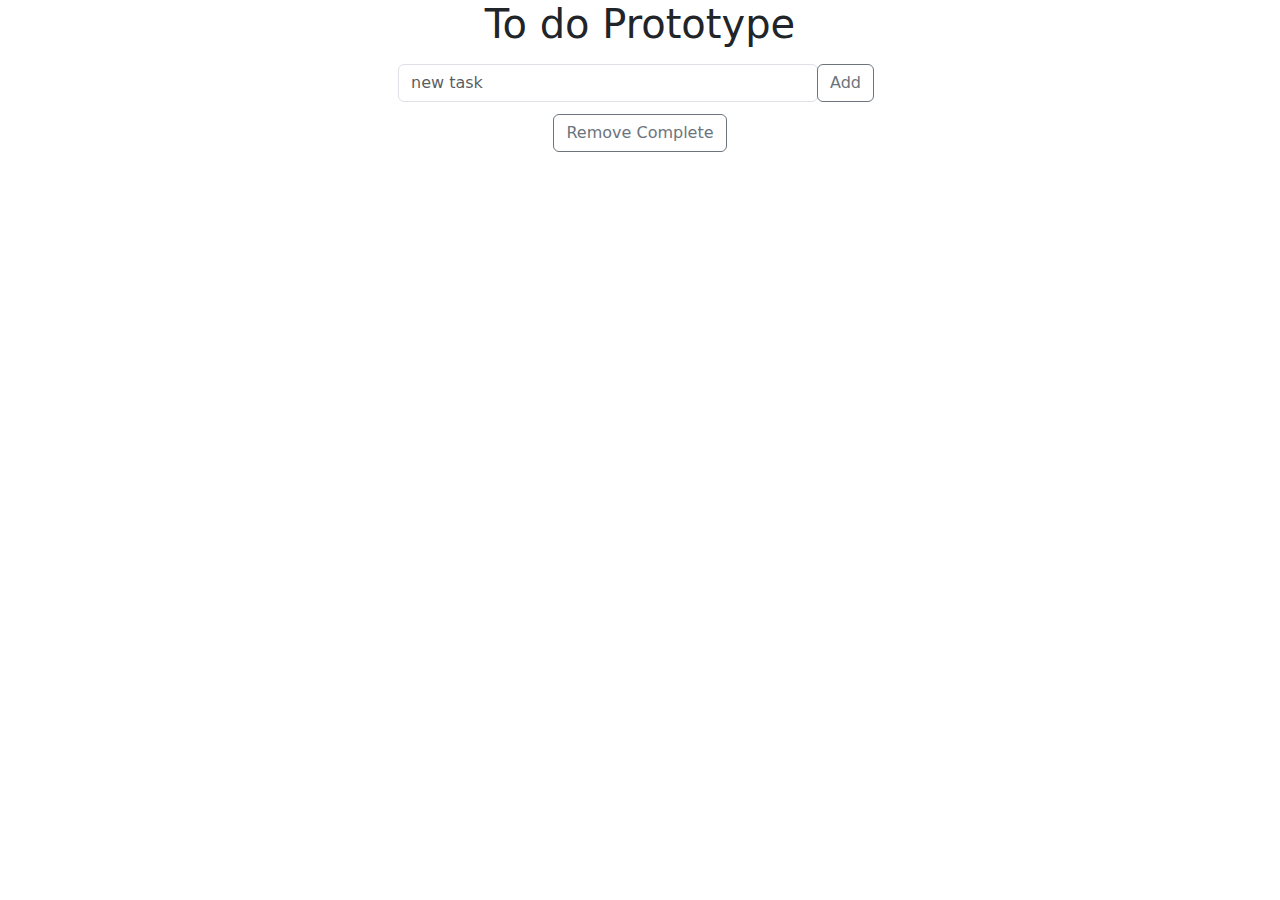
<file: Lab 5/index.html>
<!DOCTYPE html>
<html lang="en">
    <head>
        <meta charset="UTF-8">
        <meta http-equiv="X-UA-Compatible" content="IE=edge">
        <meta name="viewport" content="width=device-width, initial-scale=1.0">
        <link rel="stylesheet" href="https://cdn.jsdelivr.net/npm/bootstrap@5.2.1/dist/css/bootstrap.min.css">
        <link rel="stylesheet" integrity="sha384-iYQeCzEYFbKjA/T2uDLTpkwGzCiq6soy8tYaI1GyVh/UjpbCx/TYkiZhlZB6+fzT" crossorigin="anonymous">
    </head>
    <body>
        <div class="container" >
          <center><h1>To do Prototype</h1></center>
             <div class =" d-flex flex-column align-items-center justify-content-center ">
              

                <div style=" width: 500px;">
                   
                    
                   
                    <form class="p-2 text-center" >
      
                        <div class="input-group mb-2">
                            <span style="width:420px;"><input type= "text" id="newinput" class="form-control bg-white" placeholder="new task" /> </span>
                            <span><button type="button" class="btn btn-outline-secondary" id="rowAdder" ></span> Add</button> </span>
                         </div>
                         <button type="button" id='remove' class="btn btn-outline-secondary  mt-1"> Remove Complete</button>
                    </form>

                    <div id="output"></div>

            </div>
        </div>
        <script src="https://ajax.googleapis.com/ajax/libs/jquery/3.6.0/jquery.min.js"></script>
        <script type="text/javascript" src="Script.js"></script>
    </body>
</html>
</file>
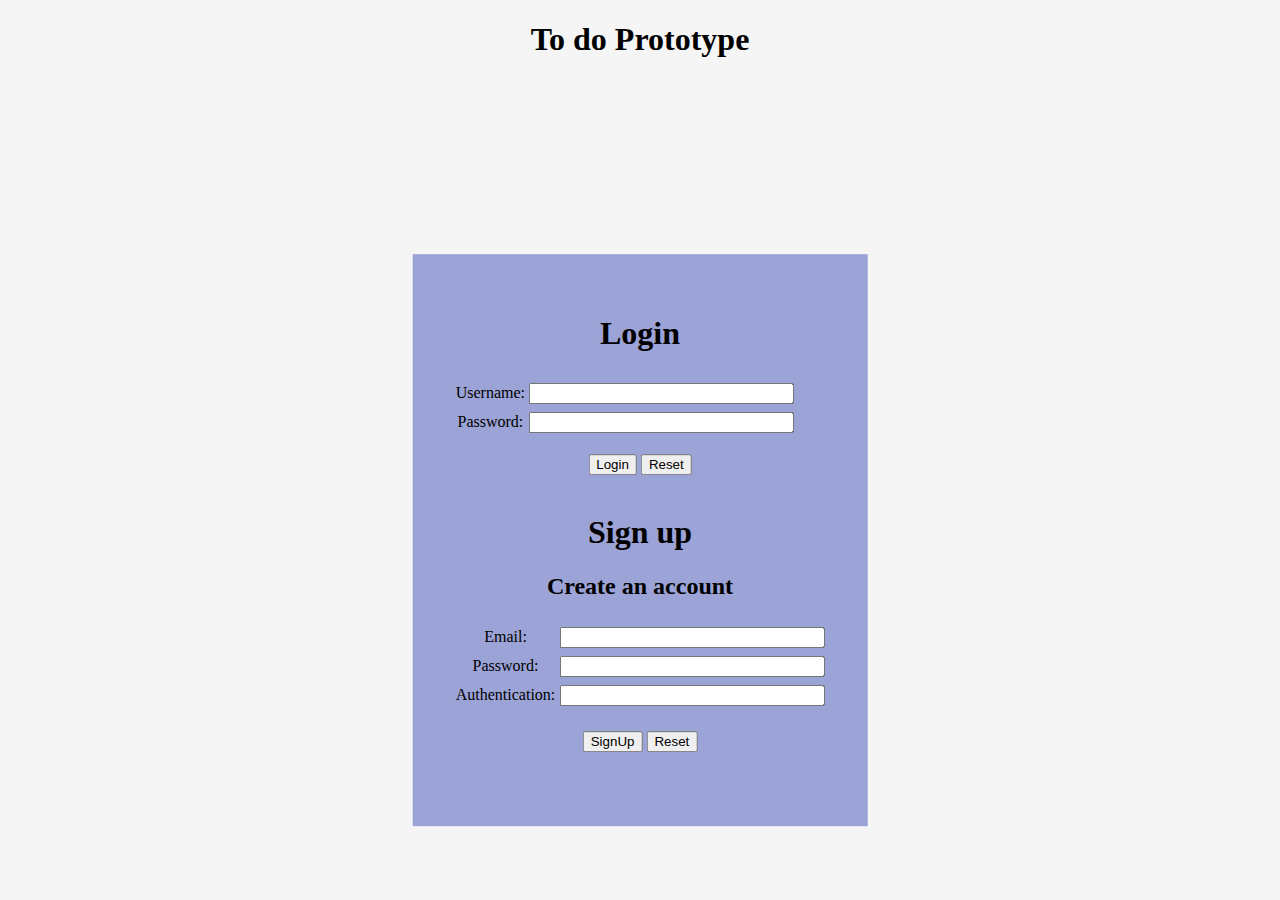
<file: Lab 2/To do Prototype.html>
<!DOCTYPE html> 
<html> 
    <head> 
      <center>
        <meta charset="utf-8">
        <meta name="viewport" content="width=device-width, initial-scale=1">
        <link rel="stylesheet" type="text/css" href="To do Prototype.css" />
        <link href="https://cdn.jsdelivr.net/npm/bootstrap@5.2.1/dist/css/bootstrap.min.css" rel="stylesheet" integrity="sha384-iYQeCzEYFbKjA/T2uDLTpkwGzCiq6soy8tYaI1GyVh/UjpbCx/TYkiZhlZB6+fzT" crossorigin="anonymous">

        
 
    
        <style type="text/css">
          .err_msg{
      
             color:red;
             text-decoration:underline;
           }
        </style>
                
        <style>
            #myDiv {
                height: 657px;
                width: 1250px;
                background: 
url("") no-repeat;
                background-size: 1250px 657px;

                --background: url(path/images/backgroundimage.jpg) no-repeat;
                  
            }
        </style>
        
    </head>
      
    <body> 
        <div id= "myDiv">
            <body style="background-color:whitesmoke;">
                <h1> To do Prototype</h1>
          <div class="login">
        
          <h1>Login</h1>
          <form id="Login" method="post"> 

            <table>     
              <form action="/action_page.php"></form>
           <p>
              <tr>
                <tr><td></td><td><label id="uname_msg" class="err_msg"></label></td></tr>
                <tr><td>Username: </td><td> <input type="text" name="uname" size="30" /></td></tr>
             
                     <tr><td></td><td><label id="pswd_msg" class="err_msg"></label></td></tr>
                <tr><td>Password: </td><td> <input type="password" name="pswd" size="30" /></td></tr>
        </tr>
       </tr> 
       </div>
      
      </table>
          <br>
          <tr>
            <input type="button" value="Login" onclick="LoginForm()" /> 
            <input type="reset" value ="Reset" onclick="ResetForm()"/>
          </tr>
          </br>
          <br>
          <div id= "Login">
         
        
        </div>
        <div class="signup">
            <h1>Sign up</h1>
            <h2>Create an account</h2>
            <form id="SignUp" method="post">
            <table>
              <form action="/action_page.php"></form>
            
              <tr><td></td><td><label id="email_msg" class="err_msg"></label></td></tr>
              <tr><td>Email: </td><td> <input type="text" name="email" size="30"  /></td></tr>
            
                   <tr><td></td><td><label id="pswd_msg" class="err_msg"></label></td></tr>
              <tr><td>Password: </td><td> <input type="password" name="pswd" size="30" /></td></tr>  
            
                    <tr><td></td><td><label id="authen_msg" class="err_msg"></label></td></tr>
              <tr><td>Authentication: </td><td> <input type="password" name="authen" size="30" /></td></tr>  
              <tr>
              <tr>
              </div>
            </table>
              <br>
              <tr>
                <input type="button" value="SignUp" onclick="SignUpForm()" />
                <input type="reset"  value="Reset" onclick="ResetForm()"/>
              </tr>
            </br>
            <div id= "SignUp"></div>
            </tr>
            </form>
           
            <script src="https://cdn.jsdelivr.net/npm/bootstrap@5.2.1/dist/js/bootstrap.bundle.min.js" integrity="sha384-u1OknCvxWvY5kfmNBILK2hRnQC3Pr17a+RTT6rIHI7NnikvbZlHgTPOOmMi466C8" crossorigin="anonymous"></script>

          <tr>
         
      </tr>
    </p>
      

              <br />
    </article>
      
                 </form>
          
        
    </body> 
</center>
</html>
</file>
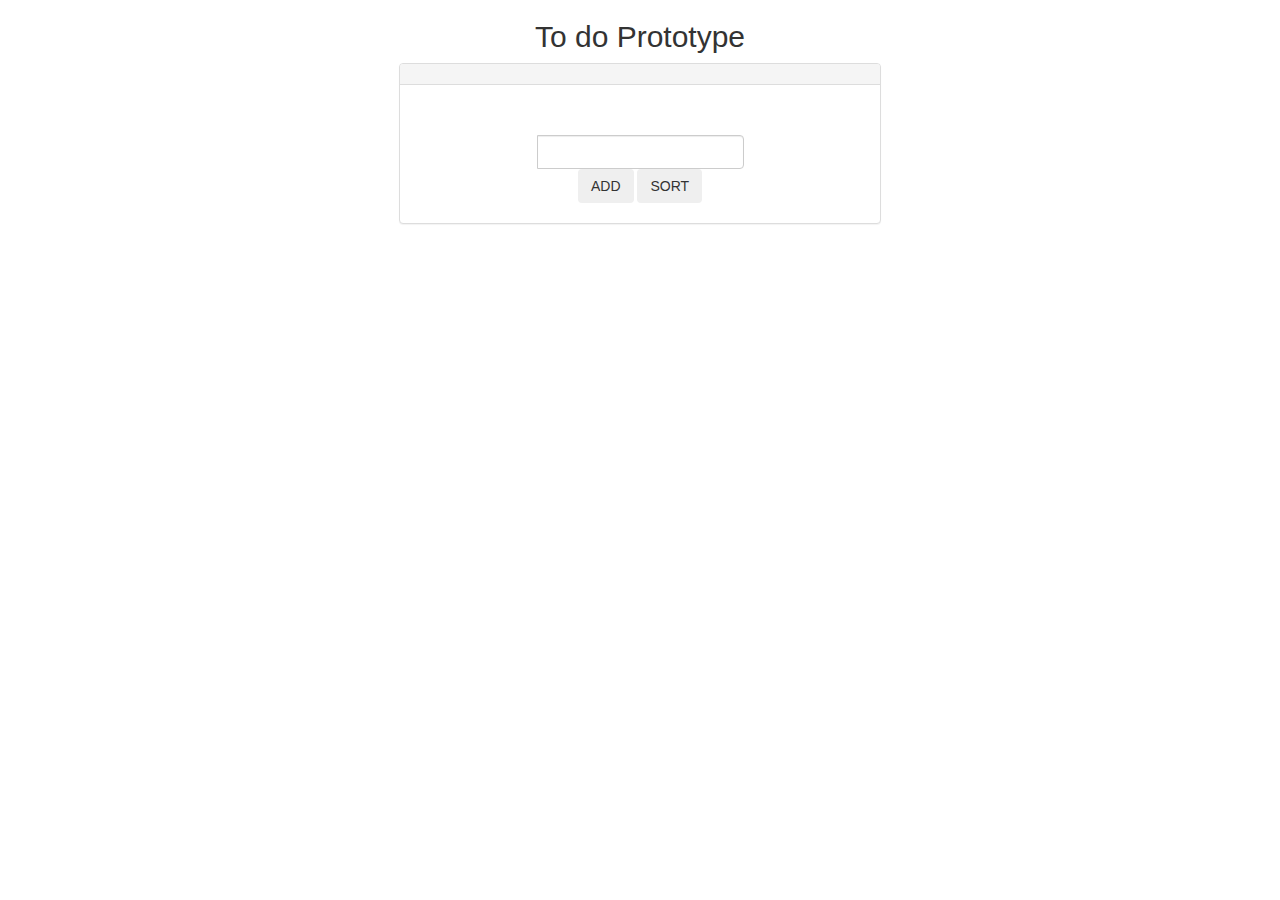
<file: Lab 4/todo.html>
<!DOCTYPE html>
<html>
  
<head>
  <meta name="viewport" content="width=device-width, initial-scale=1">
  <link rel="stylesheet" href="https://maxcdn.bootstrapcdn.com/bootstrap/3.4.1/css/bootstrap.min.css">
  <script src="https://ajax.googleapis.com/ajax/libs/jquery/3.6.0/jquery.min.js"></script>
  <script src="https://maxcdn.bootstrapcdn.com/bootstrap/3.4.1/js/bootstrap.min.js"></script>


</head>
<body>
   <body style="background-color:white;">
    <div class="container"; style="width: 40%" ><center>
  <h2>To do Prototype</h2>
</center>
  
  <div class="panel-group" id="accordion">
    <div class="panel panel-default">
      <div class="panel-heading">
        <h4 class="panel-title">
          <a data-toggle="collapse" data-parent="#accordion" ></a>
        </h4>
      </div>
      <div id="collapse1" class="panel-collapse collapse in">
        <div class="panel-body">
<center>
         
        </div>
        <br><center>
          <tr>
            <div id="row">
                <div class="input-group m-3">
                    <div class="input-group-prepend">
                    </div>
                    <input type="text" name="test" id="test"
                        class="form-control m-input">
                </div>
            </div>
            <div id="newinput"></div>
            <div id="newinput_final"></div>
                    <button id="rowAdder" type="button"
                        class="btn btn-dark">
                        <span class="bi bi-plus-square-dotted"> 
                        </span> ADD
                    </button>

                    <button id="sortButton" type="button"
                        class="btn btn-dark">
                        <span class="bi bi-plus-square-dotted"> 
                        </span> SORT
                    </button>
                   

                </div>
           
          </tr></center>
          </br>
        </center>
      </div>
    </div>
    </div>
    </div>
    <script type="text/javascript">

    $(document).ready(function(){
      //alert('test');
      var count = 1;
      $("#rowAdder").click(function(){
         $("#newinput").append("<input type='text' name='textbox_" + (count++) +"'/><br />");
      });


      $("#sortButton").click(function(){
        //alert('sorting called..');

        var values = $("input[type='text']")
              .map(function(){return $(this).val();}).get();

        
        values.sort();
       
           values.forEach(GenerateTextbox);
        // how to convert array into textbox values

        $("#newinput").hide();
        $("#test").hide();

        

      });
  })
  function GenerateTextbox(value, index, array) {  
    

            $("#newinput_final").append("<input type='text' name='textbox_'  value = "+ value + "><br />");

            
}  
    </script>
    </body>
    </html>
</file>
<file: Lab 2/To do Prototype.css>
/** universial selector **/

header{
	background-image:linear-gradient(rgba(0,0,0,0.1),rgba(0,0,0,0.1)), url(Logo.PNG);
	height: 100vh;
	background-size: cover;
	background-position: center;
}

ul{
	float: right;
	margin-top: 25px;
	list-style-type: none;
}

ul li{
	display: inline-block;
}

ul li a{
	text-decoration: none;
	color: rgb(19, 18, 18);
	padding: 5px 20px;
	border: 3px solid transparent;
	transition: 0.6s ease;
}

ul li a:hover{
	background-color: rgb(156, 163, 214);
	color: #000;
}

ul li.active a{
	background-color: rgb(156, 163, 214);
	color: #000;
}

.login {
    max-width: 500px;
    margin: auto;
	background: rgb(156, 163, 214);
    padding: 40px;
    text-align: center;
    position: absolute;
	top: 60%;
	left: 50%;
	transform: translate(-50%,-50%);
    }


	.recentpolls{
		border:1px solid black;
		margin:5px;
		margin-bottom:15px;
		padding:8px;
		background-color:whitesmoke ;
	}
.button{
	position: absolute;
	top: 70%;
	left: 50%;
	transform: translate(-50%,-50%);
}

.btn{
	border: 1px solid #fff;
	padding: 10px 30px;
	color: black;
	text-decoration: none;
	transition: 0.6s ease;
}

.btn:hover{
	background-color: #fff;
	color: #000;
}
</file>
